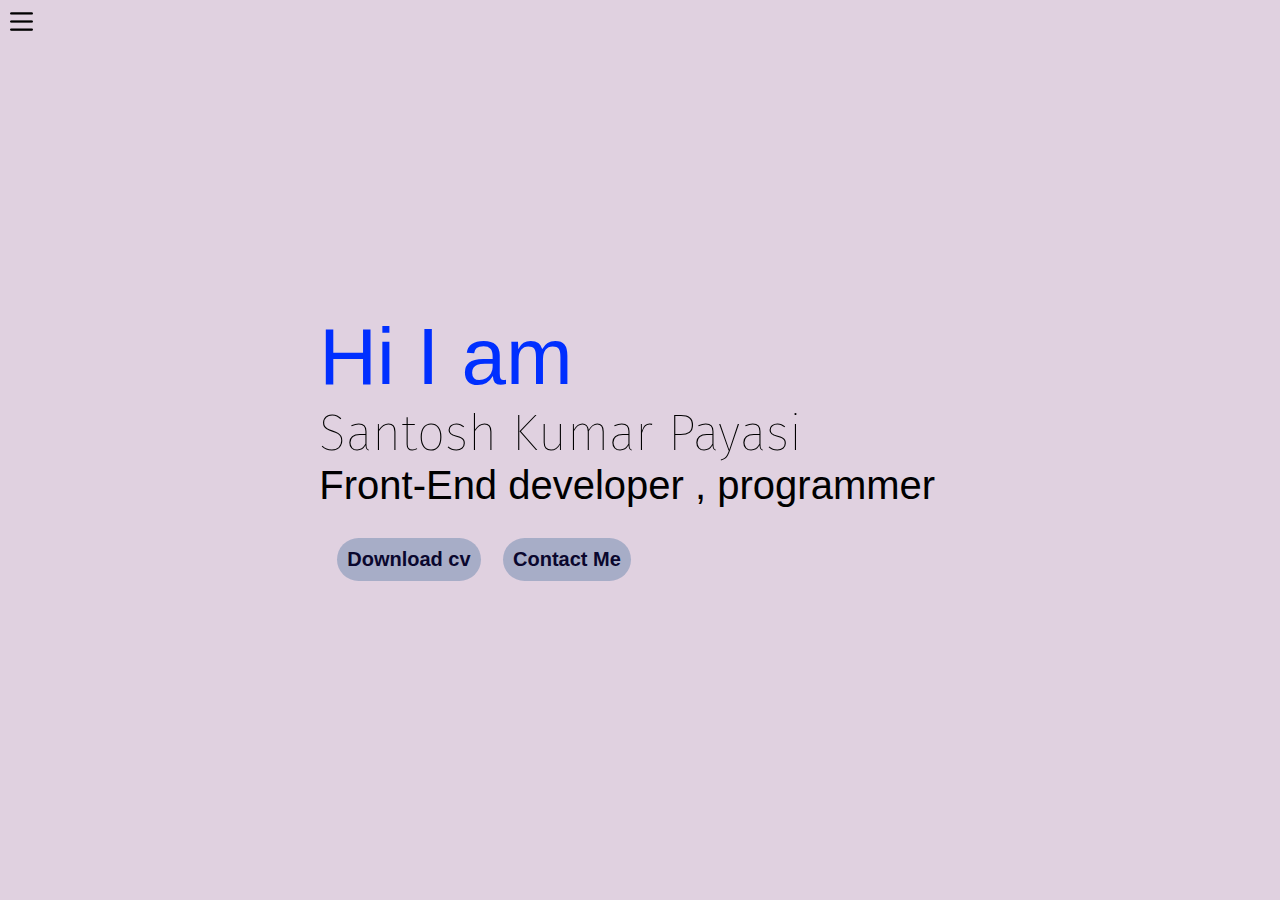
<file: index.html>
<!DOCTYPE html>
<html lang="en">
<head>
    <meta charset="UTF-8">
    <meta http-equiv="X-UA-Compatible" content="IE=edge">
    <meta name="viewport" content="width=device-width, initial-scale=1.0">
    <link rel="stylesheet" href="style.css">
    <title>Santosh-front-end developer</title>
</head>
<body>
    <!-- side bar -->
    <div class="container">
    <div class="sideBar sideBarGo">
   
        <nav>
            <ul>
                <li><a href="index.html">Home</a></li>
                <li><a href="HTML_folder/Info.html">My Introduction</a></li>
                <li><a href="HTML_folder/Services.html">Services</a></li>
                <li><a href="#">Cv</a></li>
                <li><a href="HTML_folder/Contact.html">Contact</a></li>
            </ul>
        </nav>
    </div>
    <!-- about me detail section -->
    <div class="main">
        <div class="hamburger">
            <img class="ham" src="Images/hamburger.png" alt="ham" width="23">
            <img class="cross" src="Images/cross.png" alt=""width="30">
        </div>
       <div class="infocontainer">
        <div class="developer_detail">
            <div class="hello">Hi I am</div>
            <div class="Name">Santosh Kumar Payasi</div>
            <div class="about">Front-End developer , programmer</div>
            <div class="buttons">
              <a href="/Cv.html" > <button>Download cv</button></a>
             <a href="/HMTL_folder/Contact.html">  <button>Contact Me</button></a> 
            </div>
        </div>
        <div class="developer_pic">
            <img src="Images/santosh.jpg" alt="Santosh Kumar paaysi">
        </div>
       </div>
    </div>
    </div>
    <script src="script.js"></script>
    
</body>
</html>
</file>
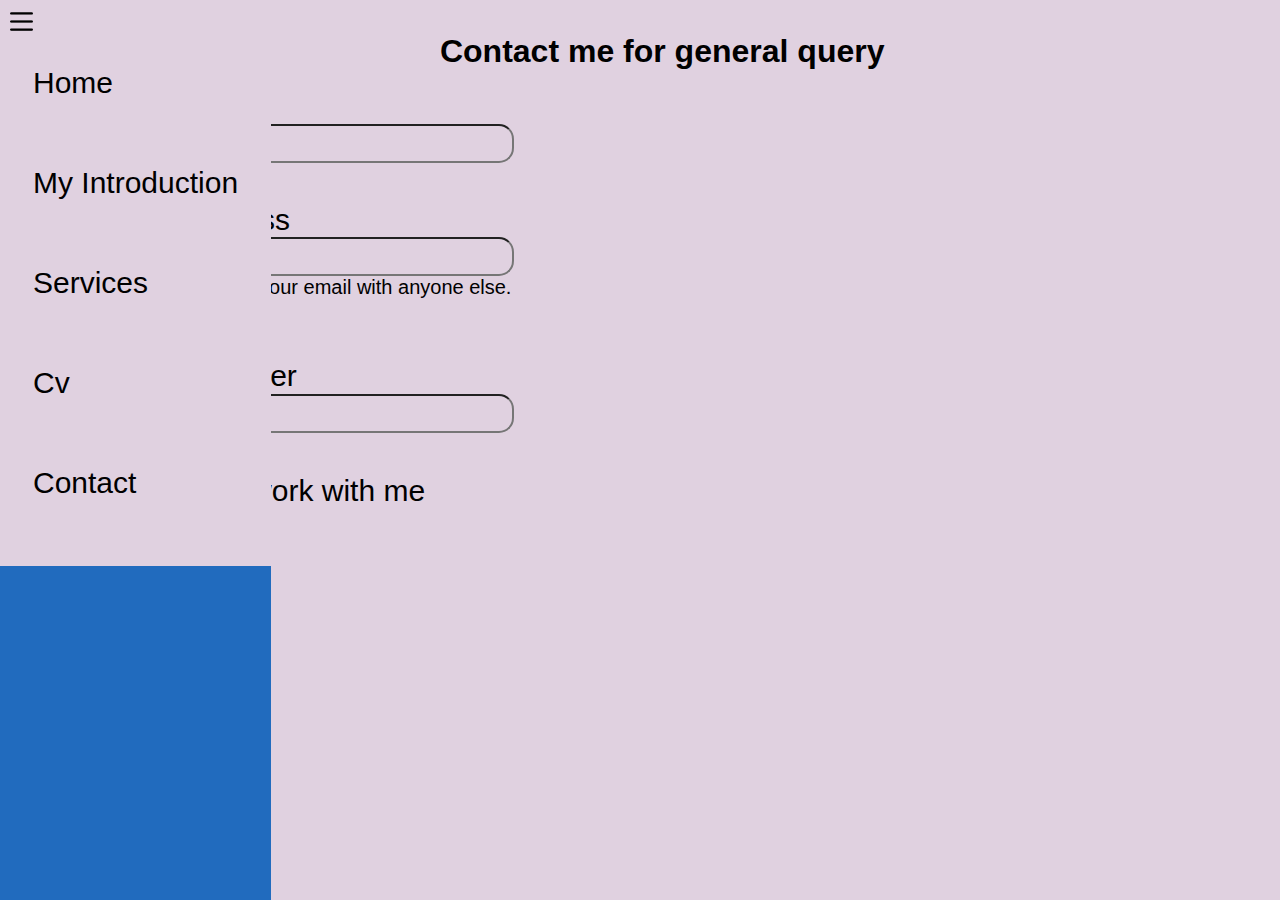
<file: HTML_folder/Contact.html>
<!DOCTYPE html>
<html lang="en">
<head>
    <meta charset="UTF-8">
    <meta http-equiv="X-UA-Compatible" content="IE=edge">
    <meta name="viewport" content="width=device-width, initial-scale=1.0">
    <link rel="stylesheet" href="../style.css">
    <title>Santosh-front-end developer</title>
</head>
<body>
    <!-- side bar -->
    <div class="container">
    <div class="sideBar">
   
        <nav>
            <ul>
                <li><a href="../index.html">Home</a></li>
                <li><a href="info.html">My Introduction</a></li>
                <li><a href="Services.html">Services</a></li>
                <li><a href="Cv.html">Cv</a></li>
                <li><a href="Contact.html">Contact</a></li>
            </ul>
        </nav>
    </div>
    <!-- contact form -->
    <div class="main">
       <div class="hamburger">
            <img class="ham" src="../Images/hamburger.png" alt="ham" width="23">
            <img class="cross" src="../Images/cross.png" alt=""width="30">
        </div>
        <div class="contact_form">
          
          <form>
           <h1>Contact me for general query</h1>
  <div class="Name">
    <label for="client_Name">Name</label>
    <input type="name" class="form-control" id="client_Name" aria-describedby="emailHelp" >
    </div>
  <div class="Email">
    <label for="client_email">Email address</label>
    <input type="email" class="form-control" id="client_email" aria-describedby="emailHelp" >
    
    <small id="emailHelp" class="form-text text-muted">We'll never share your email with anyone else.</small>
  </div>
  <div class="number">
    <label for="client_phone">Phone number</label>
    <input type="password" class="form-control" id="Client_phone">
  </div>
  <div class="form-check">
      <input type="checkbox" class="form-check-input" id="isClient">
      <label class="form-check-label" for="exampleCheck1">I want to work with me</label>
  </div>
  <button type="submit" class="buttones">Submit</button>
</form>
      </div>
    </div>
     <script src="../script.js"></script>
</body>
</html>
</file>
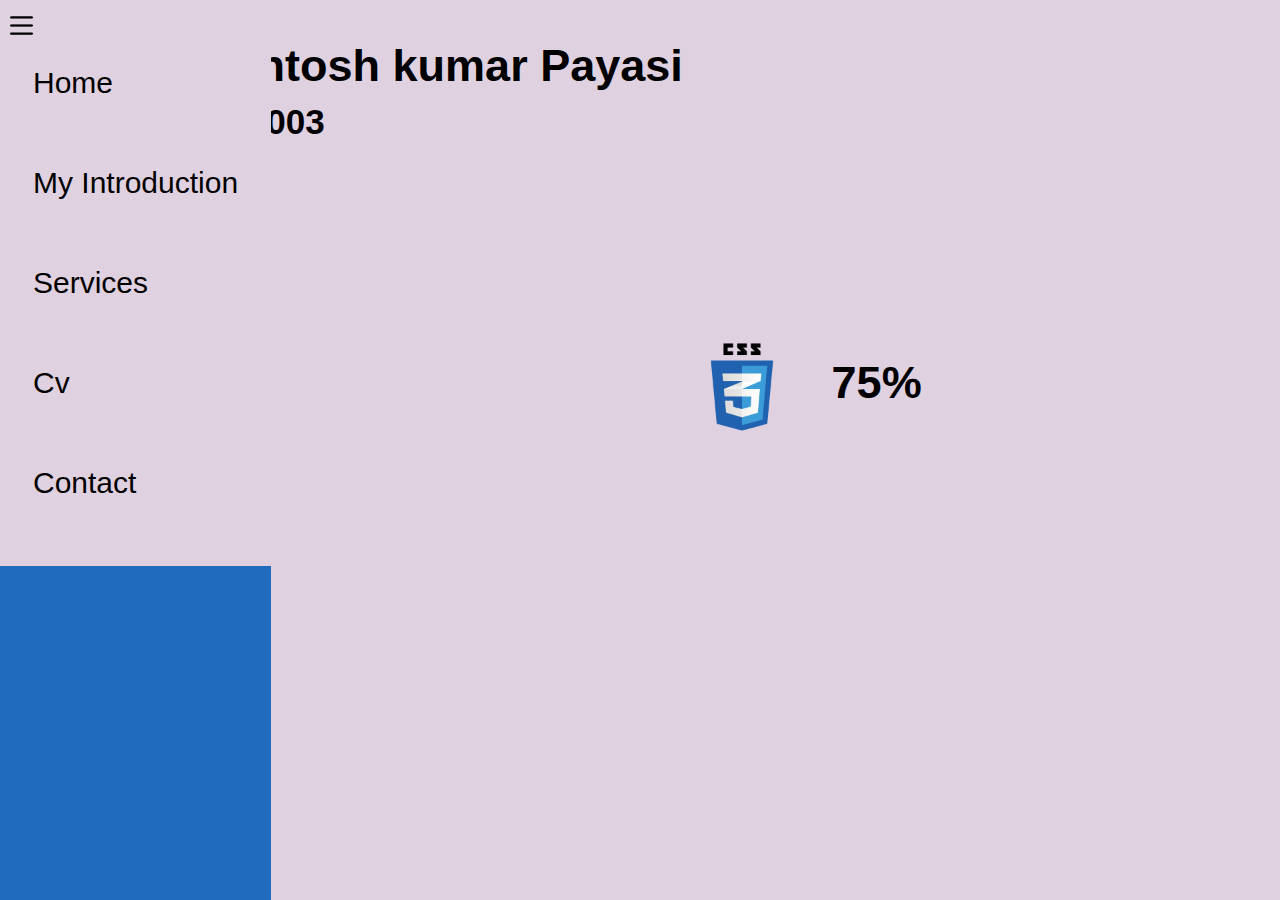
<file: HTML_folder/Info.html>
<!DOCTYPE html>
<html lang="en">
<head>
    <meta charset="UTF-8">
    <meta http-equiv="X-UA-Compatible" content="IE=edge">
    <meta name="viewport" content="width=device-width, initial-scale=1.0">
    <link rel="stylesheet" href="../style.css">
    <title>Santosh-front-end developer</title>
</head>
<body>
    <!-- side bar -->
    <div class="container">
    <div class="sideBar">
   
        <nav>
            <ul>
                <li><a href="../index.html">Home</a></li>
                <li><a href="info.html">My Introduction</a></li>
                <li><a href="Services.html">Services</a></li>
                <li><a href="cv.html">Cv</a></li>
                <li><a href="Contact.html">Contact</a></li>
            </ul>
        </nav>
    </div>
    <!-- about me detail section -->
    <div class="mains">
        <div class="hamburger">
            <img class="ham" src="../Images/hamburger.png" alt="ham" width="23">
            <img class="cross" src="../Images/cross.png" alt=""width="30">
        </div>
            <div class="detail">
              <h2>Name - Santosh kumar Payasi</h2>
              <h3></h3>
              <div class="dob">
                  <h3>DOB - 15.02.2003</h3>
              </div>
              <div class="education">
                 <h3>Education</h3>
                 <details class="school">
                     <h3 class="h">Higher education</h3>
                     <p class="higher">School name : Saraswati higher secondery school satna (M.P)</p>
                     <h3>class-10th</h3>
                     <h4>year:2018</h4>
                     <h4>percentage:97%</h4>
                     <br>
                     <h3>class-12th</h3>
                     <h4>year:2020</h4>
                     <h4>percentage:93.40%</h4>
                     <br>
                     <h3 class="graduation">
                         <h3>Graduation</h3>
                         <h3>College : University institute of technology RGPV Bhopal (M.P)</h3>
                         <H3>Year : 2021</H3>
                         <h3>Branch : Informayion Technology</h3>
                     </h3>
                 </details>
                  </div>
                 <h2 class="skill">Skills</h2>
                 <div class="Skills">
                     <div class="html">
                         <img src="../Images/html.png" alt="html">
                         <h2>90%</h2>
                     </div>
                     <div class="css">
                         <img src="../Images/css.png" alt="css">
                         <h2>75%</h2>
                     </div>
                 </div>
                 <div class="javaScript">
                     <img src="../Images/javaScript.png" alt="jss">
                     <h2>60%</h2>
                 </div>
             
                </div>
   
        
    </div>
     <script src="../script.js"></script>
</body>
</html>
</file>
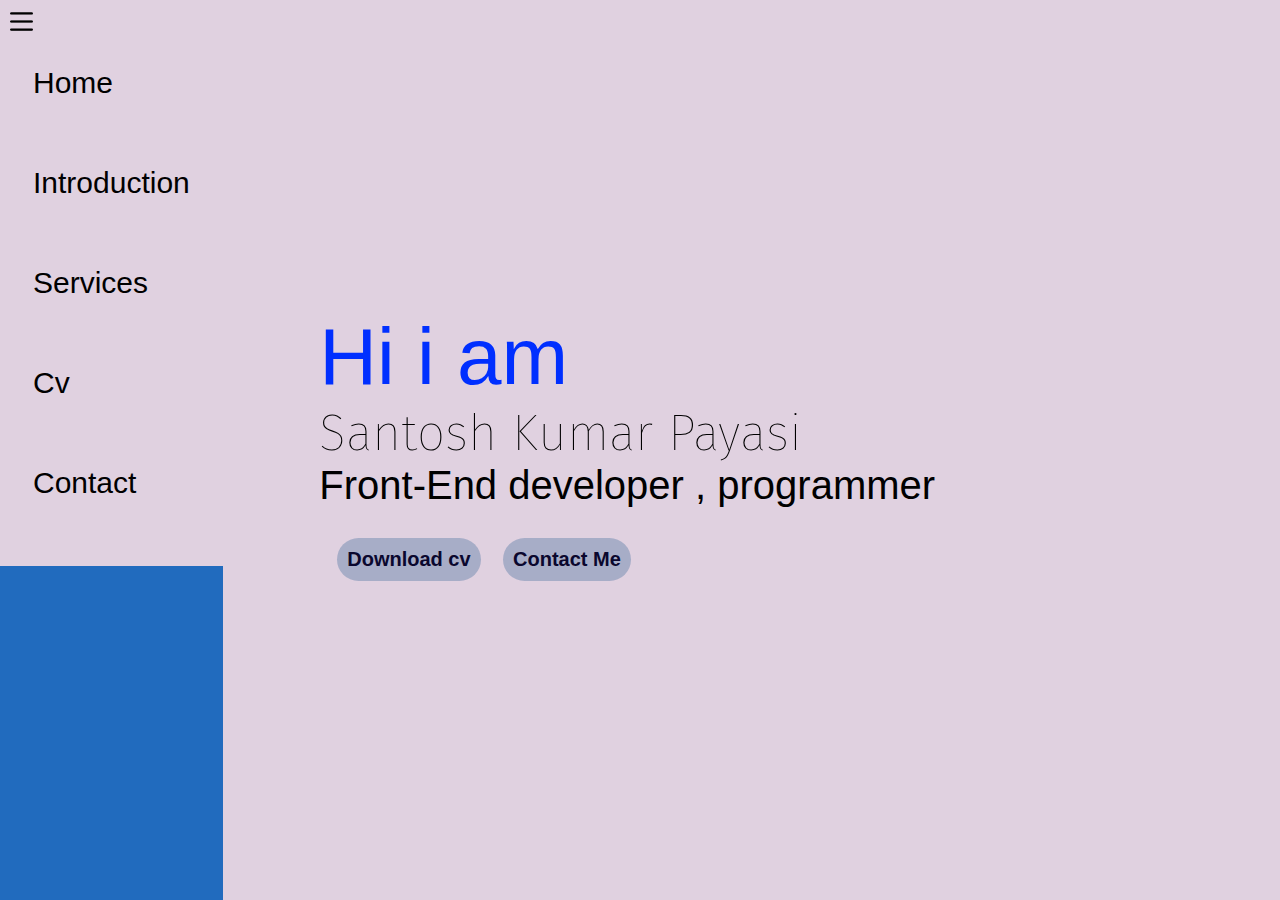
<file: HTML_folder/Services.html>
<!DOCTYPE html>
<html lang="en">
<head>
    <meta charset="UTF-8">
    <meta http-equiv="X-UA-Compatible" content="IE=edge">
    <meta name="viewport" content="width=device-width, initial-scale=1.0">
    <link rel="stylesheet" href="../style.css">
    <title>Santosh-front-end developer</title>
</head>
<body>
    <!-- side bar -->
    <div class="container">
    <div class="sideBar">
   
        <nav>
            <ul>
                <li><a href="../index.html">Home</a></li>
                <li><a href="info.html">Introduction</a></li>
                <li><a href="Services.html">Services</a></li>
                <li><a href="/task/portfolio/">Cv</a></li>
                <li><a href="Contact.html">Contact</a></li>
            </ul>
        </nav>
    </div>
    <!-- about me detail section -->
    <div class="main">
         <div class="hamburger">
            <img class="ham" src="../Images/hamburger.png" alt="ham" width="23">
            <img class="cross" src="../Images/cross.png" alt=""width="30">
        </div>
       <div class="infocontainer">
        <div class="developer_detail">
            <div class="hello">Hi i am</div>
            <div class="Name">Santosh Kumar Payasi</div>
            <div class="about">Front-End developer , programmer</div>
            <div class="buttons">
                <button>Download cv</button>
               <a href="/Contact.html"> <button>Contact Me</button></a>
            </div>
        </div>
        <div class="developer_pic">
            <img src="../Images/santosh.jpg" alt="Santosh Kumar paaysi">
        </div>
       </div>
    </div>
    </div>
     <script src="../script.js"></script>
</body>
</html>
</file>
<file: style.css>
@import url('https://fonts.googleapis.com/css2?family=Fira+Sans:wght@200&family=Fuzzy+Bubbles&family=Luxurious+Roman&family=Playfair+Display&display=swap');
@import url('https://fonts.googleapis.com/css2?family=Fira+Sans:wght@200&family=Fuzzy+Bubbles&family=Luxurious+Roman&family=Playfair+Display&family=Source+Sans+Pro:wght@300&display=swap');
* {
  margin: 0px;
  padding: 0px;
  font-family: 'Lucida Sans', 'Lucida Sans Regular', 'Lucida Grande', 'Lucida Sans Unicode', Geneva, Verdana, sans-serif;
}
body{
    background: rgb(63,212,251);
     background: radial-gradient(circle, rgba(63,212,251,1) 0%, rgba(70,104,252,0.6474964985994398) 100%);
}
.sideBar {
  background-color: rgb(33, 107, 190);
  font-family: 'Fira Sans', sans-serif;
  height: 100vh;
  transition: all 1s ease-in;
  position: absolute;
}
.main {
  width: 98vw;
}
.sideBar nav {
  padding: 33px;
}
.sideBar nav li {
  list-style: none;
  font-size: 30px;
  padding: 33px 0px;
}
.sideBar nav li a {
    text-decoration: none;
    color: black;
    cursor: pointer;
    transition:all 1s ease-in-out;
}
.sideBar nav li a:hover {
  text-decoration: none;
  color: rgb(225, 229, 230);
}
.container {
  display: flex;
}
.infocontainer {
  
  width: 80vw;
  height: 45vh;
  margin: auto;
  margin-top: 140px;
  height: 68vh;
  display: flex;
  justify-content: space-around;
}
.developer_detail {
  display: flex;
  flex-direction: column;
  justify-content: center;
}
.developer_pic img {
  width: 340px;
  height: 55vh;
  border-radius: 50%;
  transition: border-radius 2s ease-in-out;
}
.developer_pic img:hover{
    border-radius: 10px;
}
.hello {
  font-size: 80px;
  color:rgb(0, 47, 255);
  font-stretch: normal;
  animation:color 4s infinite backwards;
}
@keyframes color {
    0%{
        color:blue;
    }
    25%{
        color:rgb(41, 41, 70);
    }
    50%{
        color:rgb(24, 114, 167);
    }
    75%{
        color:rgb(29, 105, 67);
    }
    100%{
        color:brown;
    }
}
.Name {
  font-size: 50px;
  font-weight: bold;
  font-family: 'Fira Sans', sans-serif;
  margin-left: 0px;
}
.about {
  font-size: 40px;
}
.buttons {
  margin-top: 30px;
}
.buttons button {
  padding: 10px;
  margin-left: 18px;
  border-radius: 31px;
  color: rgb(20, 1, 1);
  background-color: rgb(167, 173, 199);
  font-size: 20px;
  cursor: pointer;
  color:rgb(10, 7, 46);
  font-weight: 900;
  transition:all 1s ease-in-out;
  border: none;
}
.buttons button:hover {
 border-radius: 2px;
 background-color: rgb(194, 58, 142);
}
.contact_form form {
  font-family: 'Fira Sans', sans-serif;
  padding: 33px 10px;
  margin-left: 70px;
}
.contact_form h1 {
  text-align: center;
}
.contact_form form div {
  padding: 20px;
  font-size: 30px;
}
.form-control {
  width: 250px;
  height: 35px;
  text-align: center;
  border-radius: 15px;
}
.form-check-input {
  height: 20px;
  width: 15px;
}
.btn {
  width: 100px;
  height: 30px;
  border-radius: 10px;
  background-color: rgb(217, 236, 230);
}
.btn:hover {
  text-decoration: underline;
}
#emailHelp {
  font-size: 20px;
  margin: 0px;
  padding-bottom: 20px;
}
.Name {
  display: flex;
  flex-direction: column;
  padding-left: 0px;
  font-weight: lighter;
}
#client_Name {
  font-size: 20px;
  width: 400px;
  margin-left: 10px;
}
.Email {
  display: flex;
  flex-direction: column;
}

.number {
  display: flex;
  flex-direction: column;
}
#Client_phone {
  font-size: 20px;
  margin: 1px 10px;
  width: 400px;
}
#client_email {
  font-size: 20px;
  width: 400px;
  margin-left: 10px;
}
.buttones {
  height: 40px;
  width: 100px;
  font-size: 20px;
  border-radius: 20px;
  background-color: rgb(185, 211, 226);
}
.buttones:hover {
  background-color: rgb(226, 226, 213);
  cursor: pointer;
  text-decoration: underline;
}
#isClient {
  width: 20px;
}
.About {
  display: flex;
  flex-direction: row;
}

.mains {
  font-family: 'Fira Sans', sans-serif;
  font-size: 30px;
  display: flex;
  flex-direction: column;
  justify-content: center;
  margin: 40px;
}
.mains h2 {
  padding-right: 6px;
}
.dob {
  padding-top: 10px;
}

.education {
  padding-top: 20px;
}
.school {
  font-size: 20px;
}
.higher {
  font-size: 25px;
  font-weight: bold;
  padding-bottom: 10px;
}
.h {
  padding-bottom: 10px;
}
.Skills {
  display: flex;
}
.html {
  padding-top: 50px;
  display: flex;
  height: 90px;
  margin-left: 0px;
  margin-right: 35vw;
}
.html img {
  padding-right: 40px;
}
.html h2 {
  padding-top: 20px;
}
.css {
  margin-top: 40px;
  padding-left: 0px;
  display: flex;
}
.css img {
  height: 100px;
  padding-right: 40px;
}
.css h2 {
  padding-top: 20px;
}
.skill {
  padding-top: 20px;
}
.javaScript {
  display: flex;
}
.javaScript img {
  margin-top: 50px;
  margin-left: 0px;
  height: 80px;
}
.javaScript h2 {
  padding-left: 40px;
  padding-top: 50px;
}
/* media query in side bar */
@media (max-width: 1290px) {
  * {
    background-color: rgb(224, 209, 224);
  }
  .developer_pic {
    display: none;
  }
}
.hamburger {
  /* height:50px; */
  cursor: pointer;
  left: 10px;
  top: 10px;
  position: absolute;
}
.cross {
  margin-left: 230px;
}
.sideBarGo {
  transform: translate(-443px, 0px);
  position: absolute;
}
</file>
